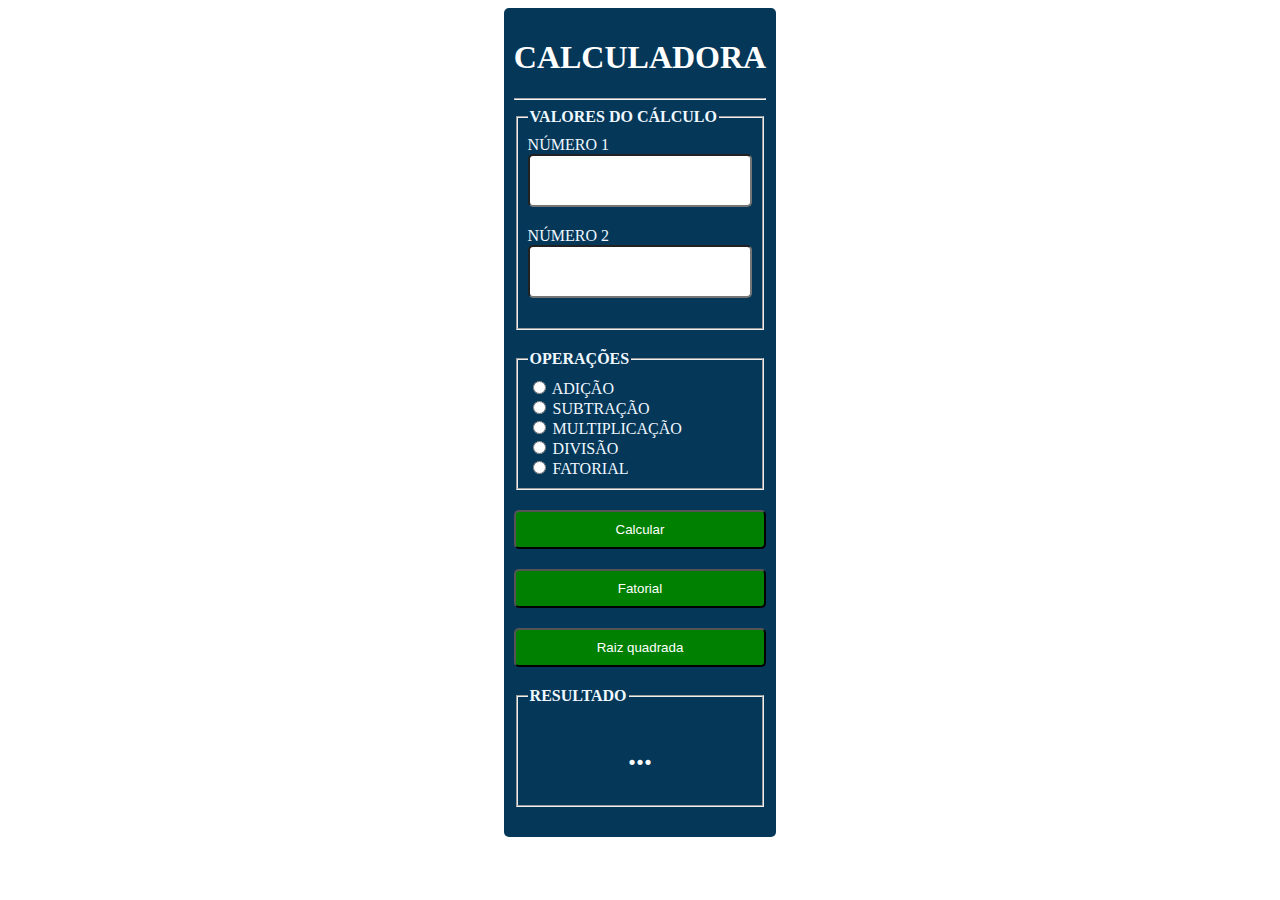
<file: calculadoracientifica/index.html>
<!DOCTYPE html>
<html lang="pt-br">
<head>
    <meta charset="UTF-8">
    <meta name="viewport" content="width=device-width, initial-scale=1.0">
    <title>Calculadora Científica</title>
    <link rel="stylesheet" href="estilo.css">
</head>
<body>
    <div id="container">
        <h1>CALCULADORA</h1>
        <hr>
        <fieldset id="valores">
            <legend style="color: aliceblue;">VALORES DO CÁLCULO</legend>    
            
            <LABEL  style="color: aliceblue;">NÚMERO 1</LABEL>
            <input type="number" id="n1">

            <LABEL  style="color: aliceblue;" >NÚMERO 2</LABEL>
            <input type="number" id="n2">
        </fieldset>
        
        <fieldset id="opera"  style="color: aliceblue;">
            <legend>OPERAÇÕES</legend>
            <span><input type="radio" name="op"> ADIÇÃO</span>
            <span><input type="radio" name="op"> SUBTRAÇÃO</span>
            <span><input type="radio" name="op"> MULTIPLICAÇÃO</span>
            <span><input type="radio" name="op"> DIVISÃO</span>
            <span><input type="radio" name="op"> FATORIAL</span>
        </fieldset>

        <button onclick="clique()">Calcular</button>
        <button id="clique2" onclick="numeroFatorial()">Fatorial</button>
        <button id="clique3" onclick="raizquadrada()">Raiz quadrada</button>

        <fieldset id="res"  style="color: aliceblue;">
            <legend>RESULTADO</legend>
            <h1 id="resultado">...</h1>
        </fieldset>

    </div>
    <script src="calculo.js"></script>
</body>
</html>
</file>
<file: calculadoracientifica/estilo.css>
#container{
    width: 20%;
    margin: auto;
    background-color: rgb(4, 55, 88);
    padding: 10px;
    font-family: Verdana;
    border-radius: 5px;
}

#container h1{
    font-family: Verdana;
    color: rgb(255, 255, 255);
    text-align: center;
}

#container hr{
    border-color: rgb(248, 248, 248);
    
}

#n1, #n2{
    font-size: 40px;
    box-sizing: border-box;
    width: 100%;
    padding: 2px;
    border-radius: 5px;
    margin-bottom: 20px;
    display: block;
}

#container fieldset{
    padding: 10px;
}

legend{
    font-weight: bolder;
}

#opera span{
    display: block;
}

fieldset{
    margin-bottom: 20px;
}

#res h1{
    text-align: center;
    color: rgb(248, 248, 248);
}

#container button{
    background-color: green;
    width: 100%;
    border-radius: 5px;
    margin-bottom: 20px;
    color: white;
    padding: 10px;
}
</file>
